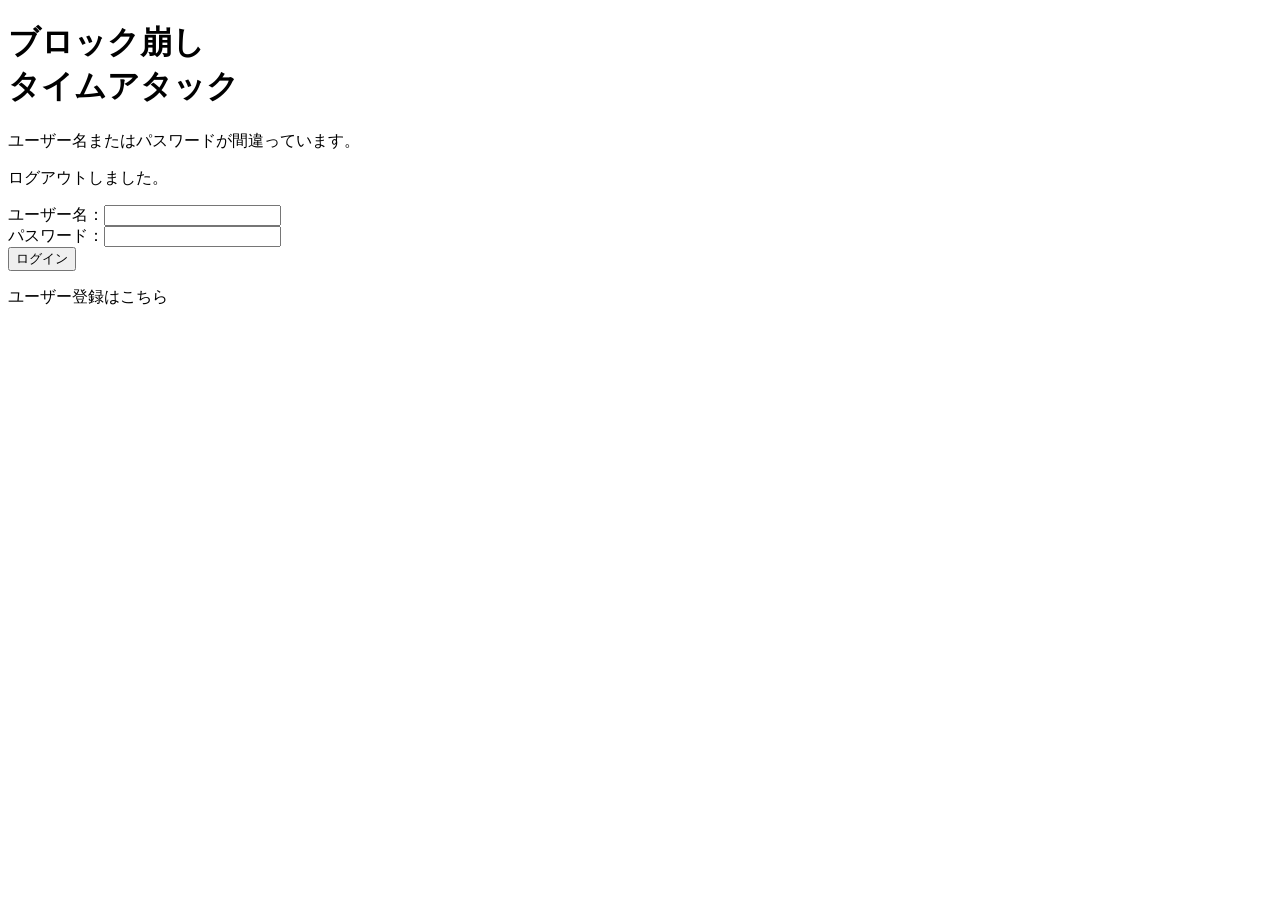
<file: src/main/resources/templates/login.html>
<!DOCTYPE html>
<html xmlns:th="http://www.thymeleaf.org">
<head>
	<meta charset="UTF-8">
	<title>ログイン</title>
	<link rel="stylesheet" th:href="@{/css/login.css}">
</head>
<body>
	<div class="container">
		<h1>ブロック崩し<br>タイムアタック</h1>
	
		<div th:if="${param.error}" class="error">
			<p>ユーザー名またはパスワードが間違っています。</p>
		</div>
	
		<div th:if="${param.logout}" class="success">
			<p>ログアウトしました。</p>
		</div>
	
		<form th:action="@{/login}" method="post">
			<label>ユーザー名：<input type="text" name="username"></label><br>
			<label>パスワード：<input type="password" name="password"></label><br>
			<button type="submit">ログイン</button>
		</form>
	
		<p>ユーザー登録は<a th:href="@{/register}">こちら</a></p>
	</div>

</body>
</html>
</file>
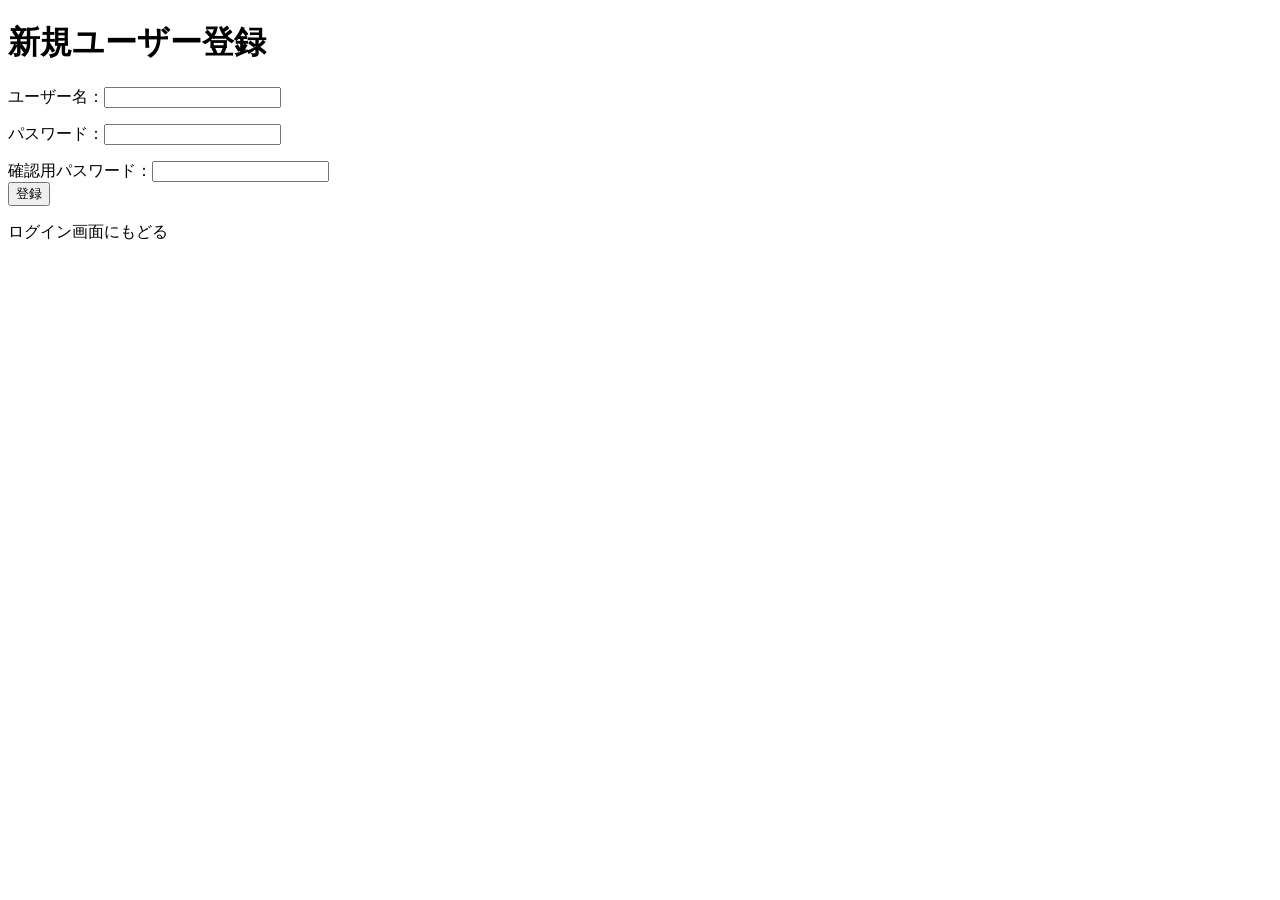
<file: src/main/resources/templates/register.html>
<!DOCTYPE html>
<html xmlns:th="http://www.thymeleaf.org">
<head>
	<meta charset="UTF-8">
	<title>ユーザー登録</title>
	<link rel="stylesheet" th:href="@{/css/login.css}">
</head>
<body>
	<div class="container">
		<h1>新規ユーザー登録</h1>
		<div th:if="${error}" class="error">
			<p th:text="${error}"></p>
		</div>
		<form th:action="@{/register}" method="post" th:object="${form}">
			<div th:if="${#fields.hasErrors('username')}" class="error">
				<p th:errors="*{username}"></p>
			</div>
			<label>ユーザー名：<input type="text" th:field="*{username}"></label><br>
		
			<div th:if="${#fields.hasErrors('password')}" class="error">
				<p th:errors="*{password}"></p>
			</div>
			<label>パスワード：<input type="password" th:field="*{password}"></label><br>
		
			<div th:if="${#fields.hasErrors('confirmPassword')}" class="error">
				<p th:errors="*{confirmPassword}"></p>
			</div>
			<label>確認用パスワード：<input type="password" th:field="*{confirmPassword}"></label><br>
			<button type="submit">登録</button>
		</form>
	
		<p>ログイン画面に<a th:href="@{/login}">もどる</a></p>
	</div>
</body>
</html>
</file>
